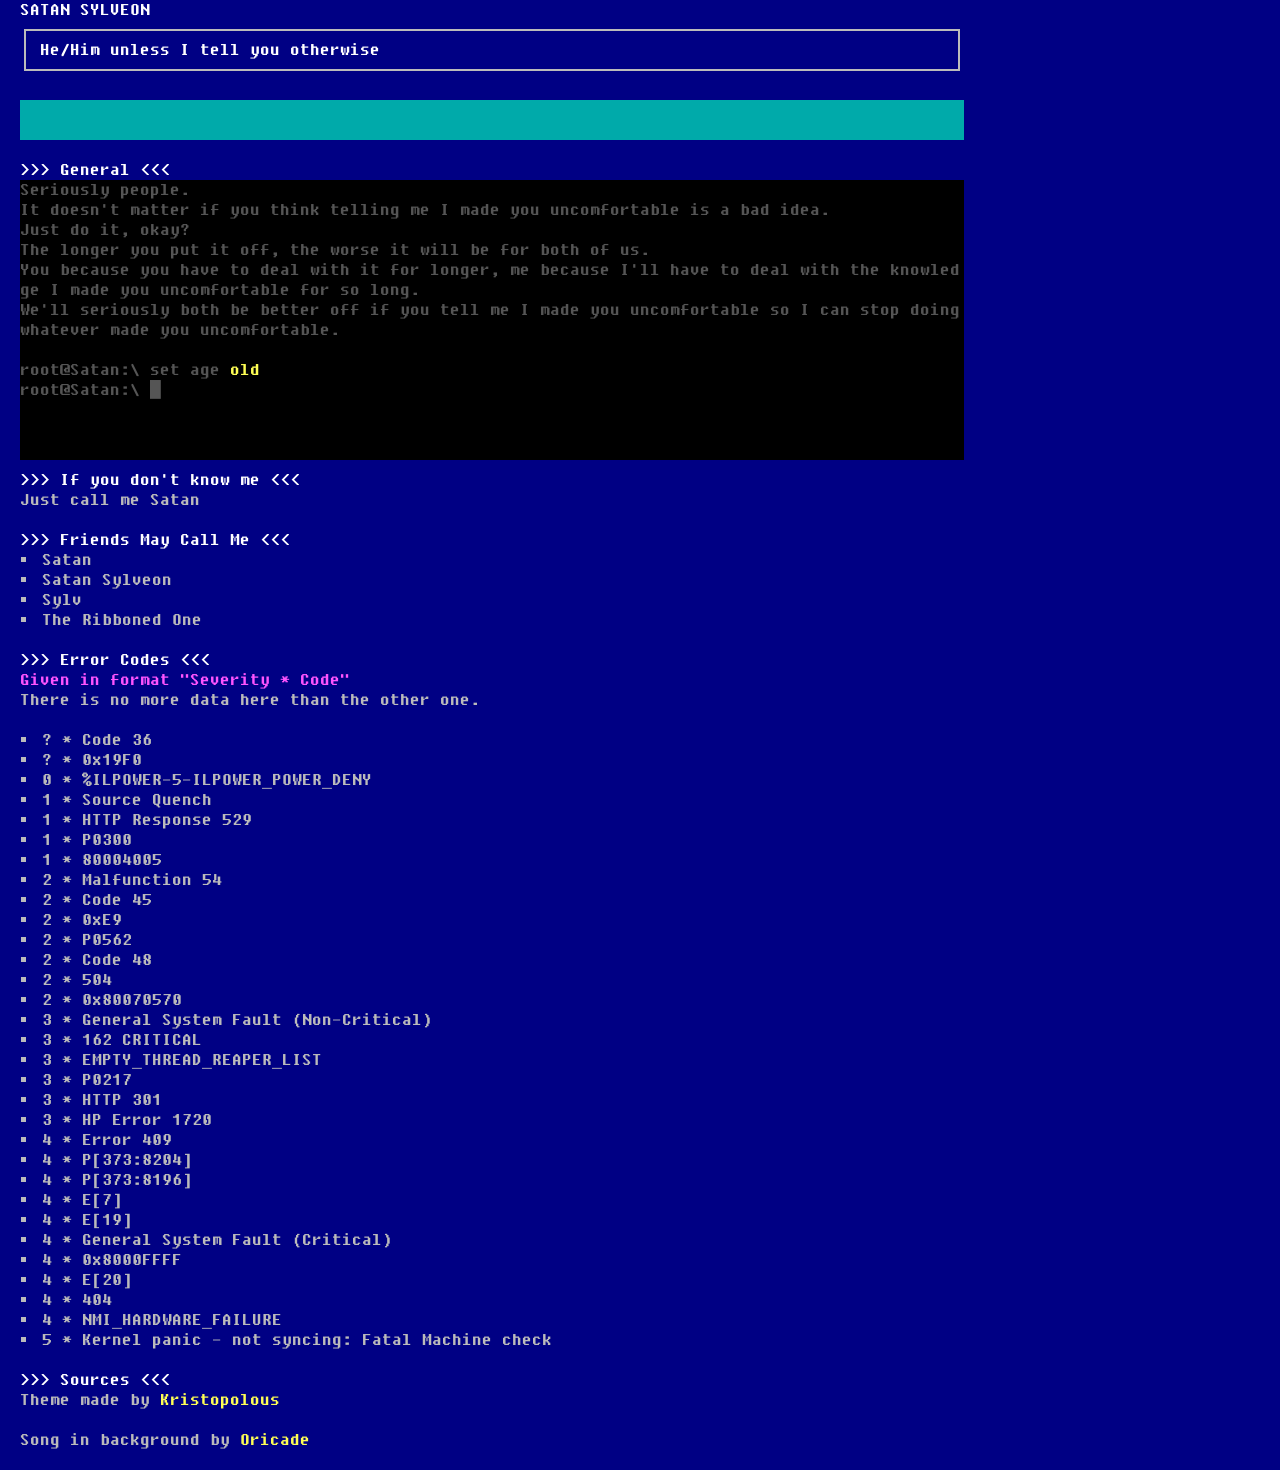
<file: different.html>
<!DOCTYPE html>
<html lang="en">
  <head>
    <meta charset="utf-8">
    <title>Satanic Page</title>
    <meta name="viewport" content="width=device-width, initial-scale=1.0">
    <meta name="description" content="Official website of Satan Sylveon, in a different style.">
    <meta name="author" content="Satan Sylveon">

    <!-- Le styles -->
    <link href="/bootstrap/css/bootstrap.css" rel="stylesheet">

    <!-- Le favicon -->
    <link rel="icon" type="image/png" href="/assets/ico/favicon.png?v=2">

  </head>
<!-- Subhead
================================================== -->
<header class="jumbotron subhead" id="overview">
  <div class="container">
    <h1>Satan Sylveon</h1>
    <p class="lead">He/Him unless I tell you otherwise</p>
  </div>
</header>
<body>

  <div class="container">

    <!-- Docs nav
    ================================================== -->
    <!-- <div class="row">
      <div class="span3 bs-docs-sidebar">
        <ul class="nav nav-list bs-docs-sidenav">
          <li><a href="#first"><i class="icon-chevron-right"></i>These</a></li>
          <li><a href="#gridSystem"><i class="icon-chevron-right"></i> Buttons</a></li>
          <li><a href="#fluidGridSystem"><i class="icon-chevron-right"></i> Look</a></li>
          <li><a href="#layouts"><i class="icon-chevron-right"></i> Pretty</a></li>
          <li><a href="#responsive"><i class="icon-chevron-right"></i> Neat</a></li>
        </ul>
      </div>
      <div class="span9"> -->



        <!-- Global Bootstrap settings
        ================================================== -->
        <section id="first">
          <div class="page-header">
            
          </div>

          <h3>General</h3>
          <pre>
Seriously people.
It doesn't matter if you think telling me I made you uncomfortable is a bad idea.
Just do it, okay?
The longer you put it off, the worse it will be for both of us.
You because you have to deal with it for longer, me because I'll have to deal with the knowledge I made you uncomfortable for so long.
We'll seriously both be better off if you tell me I made you uncomfortable so I can stop doing whatever made you uncomfortable.  
⠀⠀⠀⠀⠀⠀⠀⠀⠀⠀⠀⠀⠀⠀⠀⠀⠀⠀⠀⠀⠀⠀⠀⠀
root@Satan:\ set age <a href="/index.html" target="_self">old</a>
<div style="display: flex;">
<p>root@Satan:\ </p>
<p style="-webkit-animation: blinkingText 1.2s infinite; animation: blinkingText 1.2s infinite">█</p>
</div>
          </pre>
          
          <h3>If you don't know me</h3>
          <p>Just call me Satan</p>

          <h3>Friends May Call Me</h3>
          <ul>
            <li>Satan</li>
            <li>Satan Sylveon</li>
            <li>Sylv</li>
            <li>The Ribboned One</li>
          </ul>

          <h3>Error Codes</h3>
          <h4>Given in format "Severity * Code"</h4>
          <p>There is no more data here than the other one.</p>
          <ul>
            <!-- Definitions have been removed. Good luck.-->
            <li>? * Code 36</li>  <!--[REDACTED]-->
            <li>? * 0x19F0</li>  <!--[REDACTED]-->
            <li>0 * %ILPOWER-5-ILPOWER_POWER_DENY</li>  <!--[REDACTED]-->
            <li>1 * Source Quench</li>  <!--[REDACTED]-->
            <li>1 * HTTP Response 529</li>  <!--[REDACTED]-->
            <li>1 * P0300</li>  <!--[REDACTED]-->
            <li>1 * 80004005</li>  <!--[REDACTED]-->
            <li>2 * Malfunction 54</li>  <!--[REDACTED]-->
            <li>2 * Code 45</li>  <!--[REDACTED]-->
            <li>2 * 0xE9</li>  <!--[REDACTED]-->
            <li>2 * P0562</li>  <!--[REDACTED]-->
            <li>2 * Code 48</li>  <!--[REDACTED]-->
            <li>2 * 504</li> <!--[REDACTED]-->
            <li>2 * 0x80070570</li>  <!--[REDACTED]-->
            <li>3 * General System Fault (Non-Critical)</li>  <!--[REDACTED]-->
            <li>3 * 162 CRITICAL</li>  <!--[REDACTED]-->
            <li>3 * EMPTY_THREAD_REAPER_LIST</li>  <!--[REDACTED]-->
            <li>3 * P0217</li>  <!--[REDACTED]-->
            <li>3 * HTTP 301</li>  <!--[REDACTED]-->
            <li>3 * HP Error 1720</li>  <!--[REDACTED]-->
            <li>4 * Error 409</li> <!--[REDACTED]-->
            <li>4 * <a href="\assets\js\1\1\1\1\1\1\ouch.html" target="_self" style="text-decoration: none; color: inherit;">P[373:8204]</a></li>  <!--[REDACTED]-->
            <li>4 * P[373:8196]</li>  <!--[REDACTED]-->
            <li>4 * <a href="\assets\js\1\1\1\1\1\1\ouch.html" target="_self" style="text-decoration: none; color: inherit;">E[7]</a></li>  <!--[REDACTED]-->
            <li>4 * E[19]</li>  <!--[REDACTED]-->
            <li>4 * General System Fault (Critical)</li>  <!--[REDACTED]-->
            <li>4 * 0x8000FFFF</li>  <!--[REDACTED]-->
            <li>4 * E[20]</li>  <!--[REDACTED]-->
            <li>4 * 404</li>  <!--[REDACTED]-->
            <li>4 * NMI_HARDWARE_FAILURE</li>  <!--[REDACTED]-->
            <li>5 * Kernel panic - not syncing: Fatal Machine check</li>  <!--[REDACTED]-->
          </ul>

          <h3>Sources</h3>
          <p>Theme made by <a href="https://kristopolous.github.io/BOOTSTRA.386/v2.3.1" target="_blank">Kristopolous</a></p>
          <p>Song in background by <a href="https://youtube.com/@Oricade" target="_blank">Oricade</a></p>

        </section>

        <audio controls autoplay hidden loop>
        <source src="/blink.mp3" type="audio/mpeg">
        </audio>


    </html>
</file>
